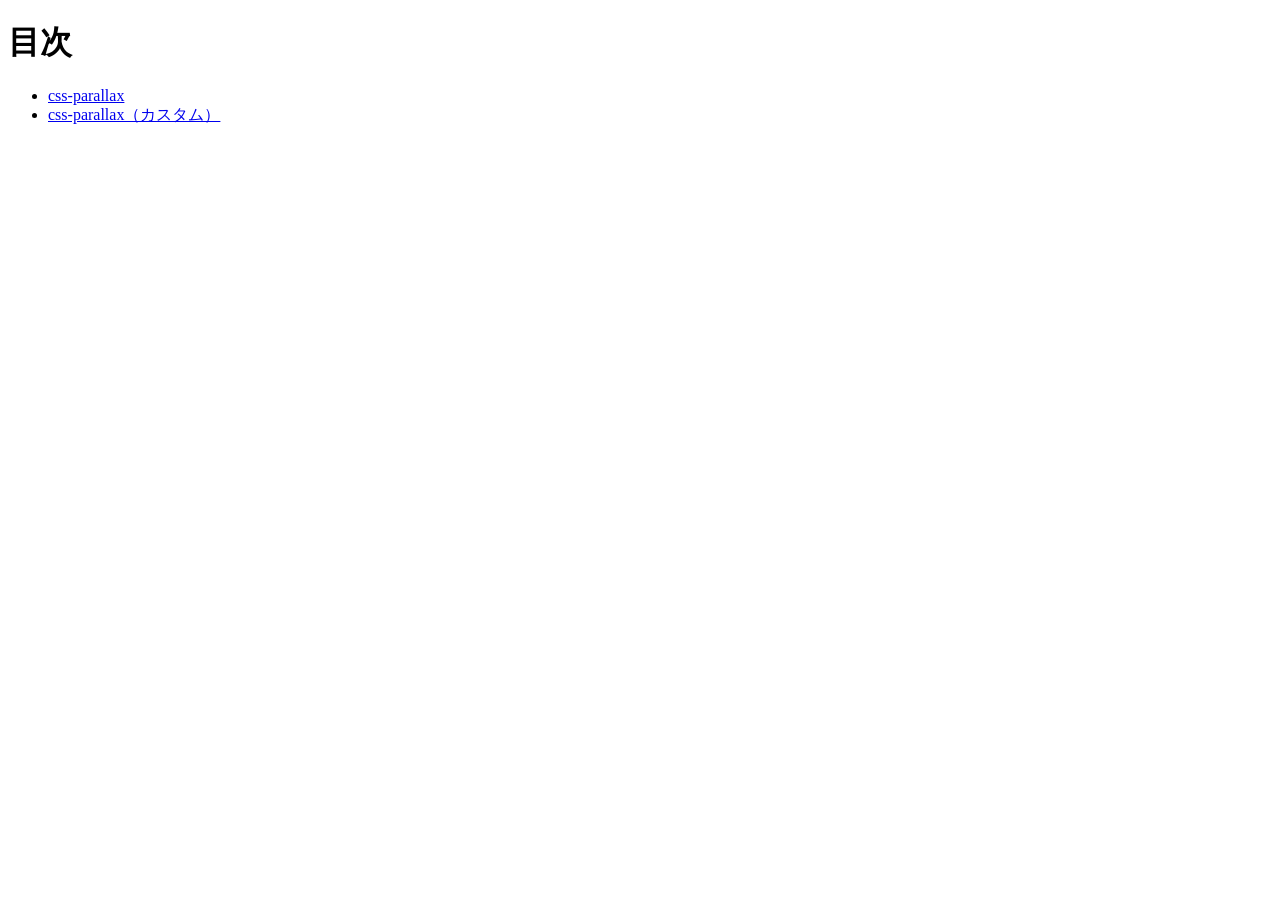
<file: 20261001-hc/index.html>
<!doctype html>
<html lang="ja">
  <head>
    <meta charset="utf-8">
    <title>20261001-hc</title>
  </head>

  <body>
    <h1>目次</h1>
    <ul>
      <li><a href="css-parallax/index.html">css-parallax</a></li>
      <li><a href="css-parallax-custom/">css-parallax（カスタム）</a></li>
    </ul>
  </body>
</html>
</file>
